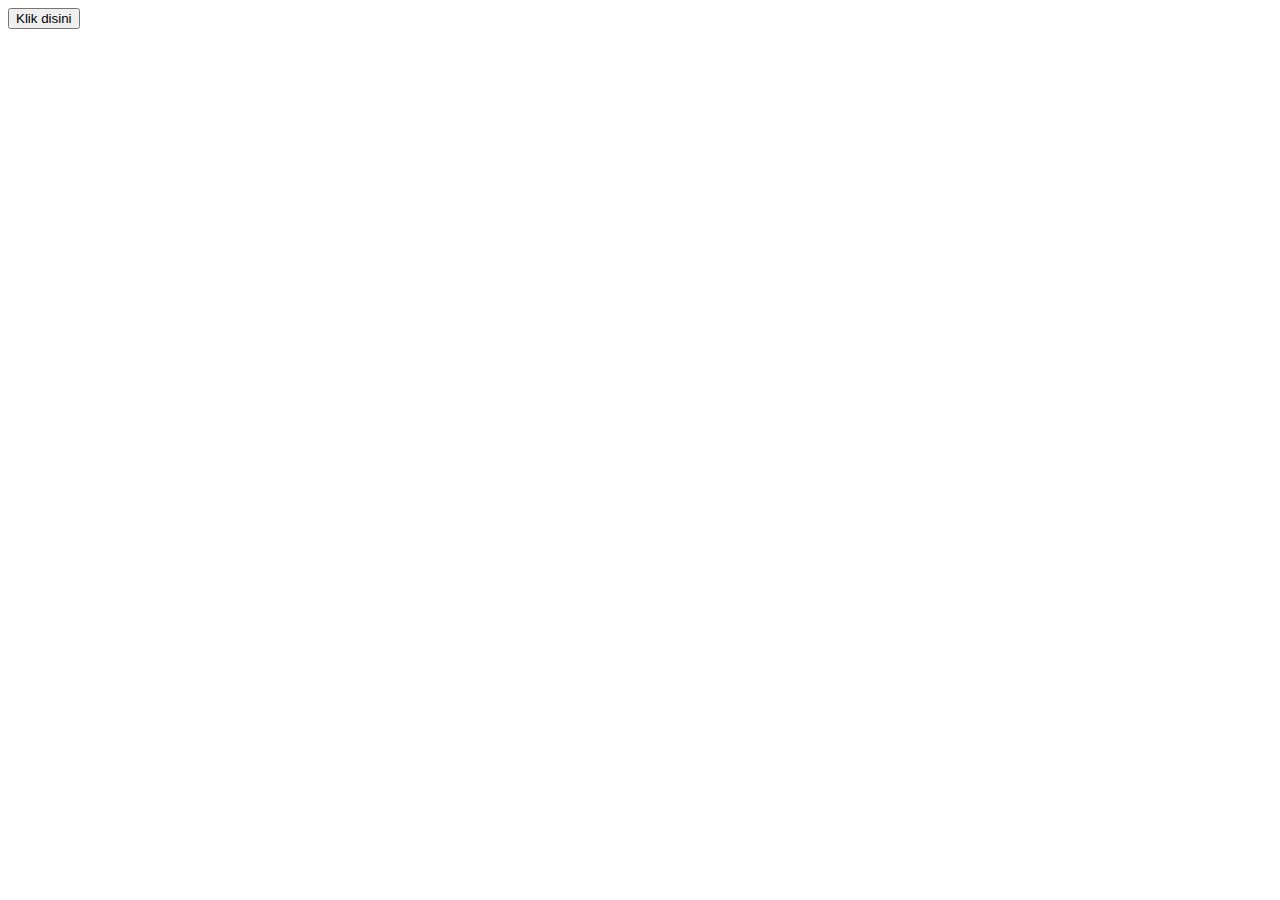
<file: popup.html>
<!DOCTYPE html>
<html lang="en">

<head>
    <meta charset="UTF-8">
    <meta http-equiv="X-UA-Compatible" content="IE=edge">
    <meta name="viewport" content="width=device-width, initial-scale=1.0">
    <title>nyoba belajar popup</title>
    <link rel="stylesheet" href="model.css">
</head>

<body>
    <div class="popup" id="popup-1">
        <div class="overlay"></div>
        <div class="content">
            <div class="close-btn">&times;</div>
            <div class="isi">
                <p>
                    Hallo gan ini masih tahap percobaan maaf jika jelek
                    dan bagaimana tanggapan anda apakah bagus atau tidak wkwkwkw
                </p>
            </div>
        </div>
    </div>
    <button onclick="tombol-popup">Klik disini</button>
</body>

</html>
</file>
<file: model.css>
html {
    width: 100;
}

.popup .overlay {
    position: fixed;
    top: 0;
    left: 0px;
    width: 100vw;
    height: 100vh;
    background: rgba(0, 0, 0, 0.7);
    z-index: 1;
    display: none;
}

.popup .content {
    position: absolute;
    top: 50%;
    left: 50%;
    transform: translate(-50%, -50%) scale(0);
    background: #fff;
    width: 450px;
    height: 220px;
    z-index: 2;
    text-align: center;
    padding: 20px;
    box-sizing: border-box;
}

.popup .close-btn {
    position: absolute;
    right: 20px;
    width: 30px;
    height: 390px;
    background: #222;
    color: #fff;
    font-size: 25px;
    font-weight: 600;
    line-height: 30px;
    text-align: center;
    border-radius: 50%;
}

.popup.active .overlay {
    display: block;
}

.popup.active .content {
    transition: none;
}
</file>
